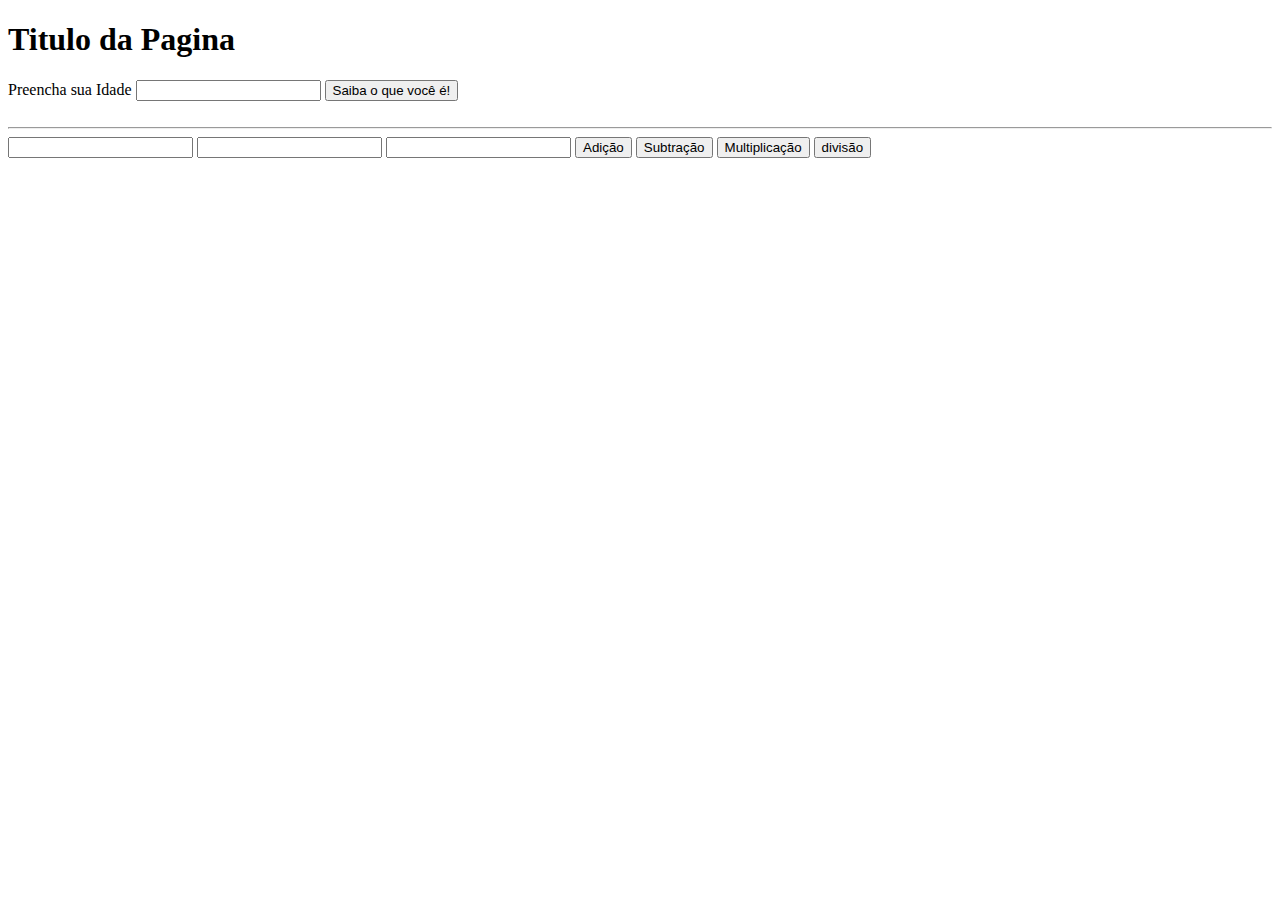
<file: javascript/aula1/index.html>
<!DOCTYPE html>
<html>
	<head>

	<meta charset="utf-8">

	<title>Main.js</title>



	</head>

	<body>

		<h1>Titulo da Pagina</h1>

		<div >
			<label>Preencha sua Idade</label>
			<input type="text" id="idade">
			<button id="Enviar">Saiba o que você é!</button>
		</div>

		<div id="resultado"></div>
		<br>
		<hr>

		<div>
			<input type="text" id="valor1">

			<input type="text" id="valor2" >

			<input type="text" id="valor3" >

			<button id="adicao" action="onclick">

				Adição

			</button>

			<button id="subtracao" action="onclick">

				Subtração

			</button>

			<button id="multiplicacao" action="onclick">

			Multiplicação

		</button>

			<button id="divisao" action="onclick">

			divisão

			</button>
			
		</div>

		<script type="text/javascript" src="main.js">
		
		</script>

	</body>

</html>
</file>
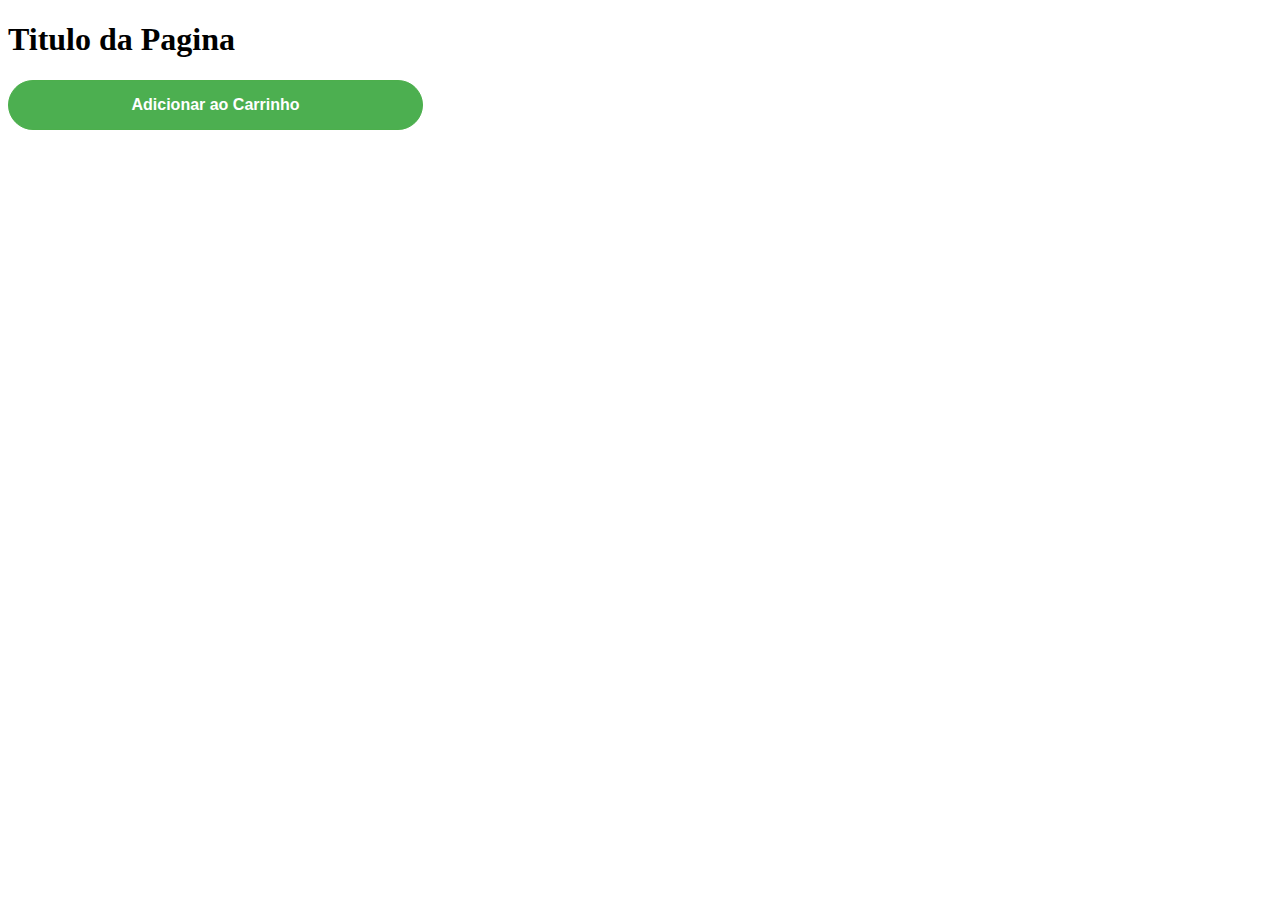
<file: javascript/aula2/index.html>
<!DOCTYPE html>
<html>
	<head>

	<meta charset="utf-8">
	<link rel="stylesheet" type="text/css" href="css/style.css">

	<title>Main.js</title>



	</head>

	<body>

		<h1>Titulo da Pagina</h1>

		<button id="addButton" class="btn" 
		onmouseenter="changeBg (this, 'red')" 
		onmouseleave="changeBg (this, '#4caf50')"
		onclick="openModal ()">


		Adicionar ao Carrinho

		</button>

		<div class="modal" id="my-modal">
			
			<div class="modal-content">
				
				<h1 class="modal-title">Meu incrível Modal</h1>

				<p>Meu modal é legal</p>

				<button id="close-modal" class="btn" onclick="closeModal ()">
					Modal
				</button>

			</div>

		</div>

		<script type="text/javascript" src="jquery-3.3.1.min.js"></script>
		<script type="text/javascript" src="main.js"></script>


	</body>

</html>
</file>
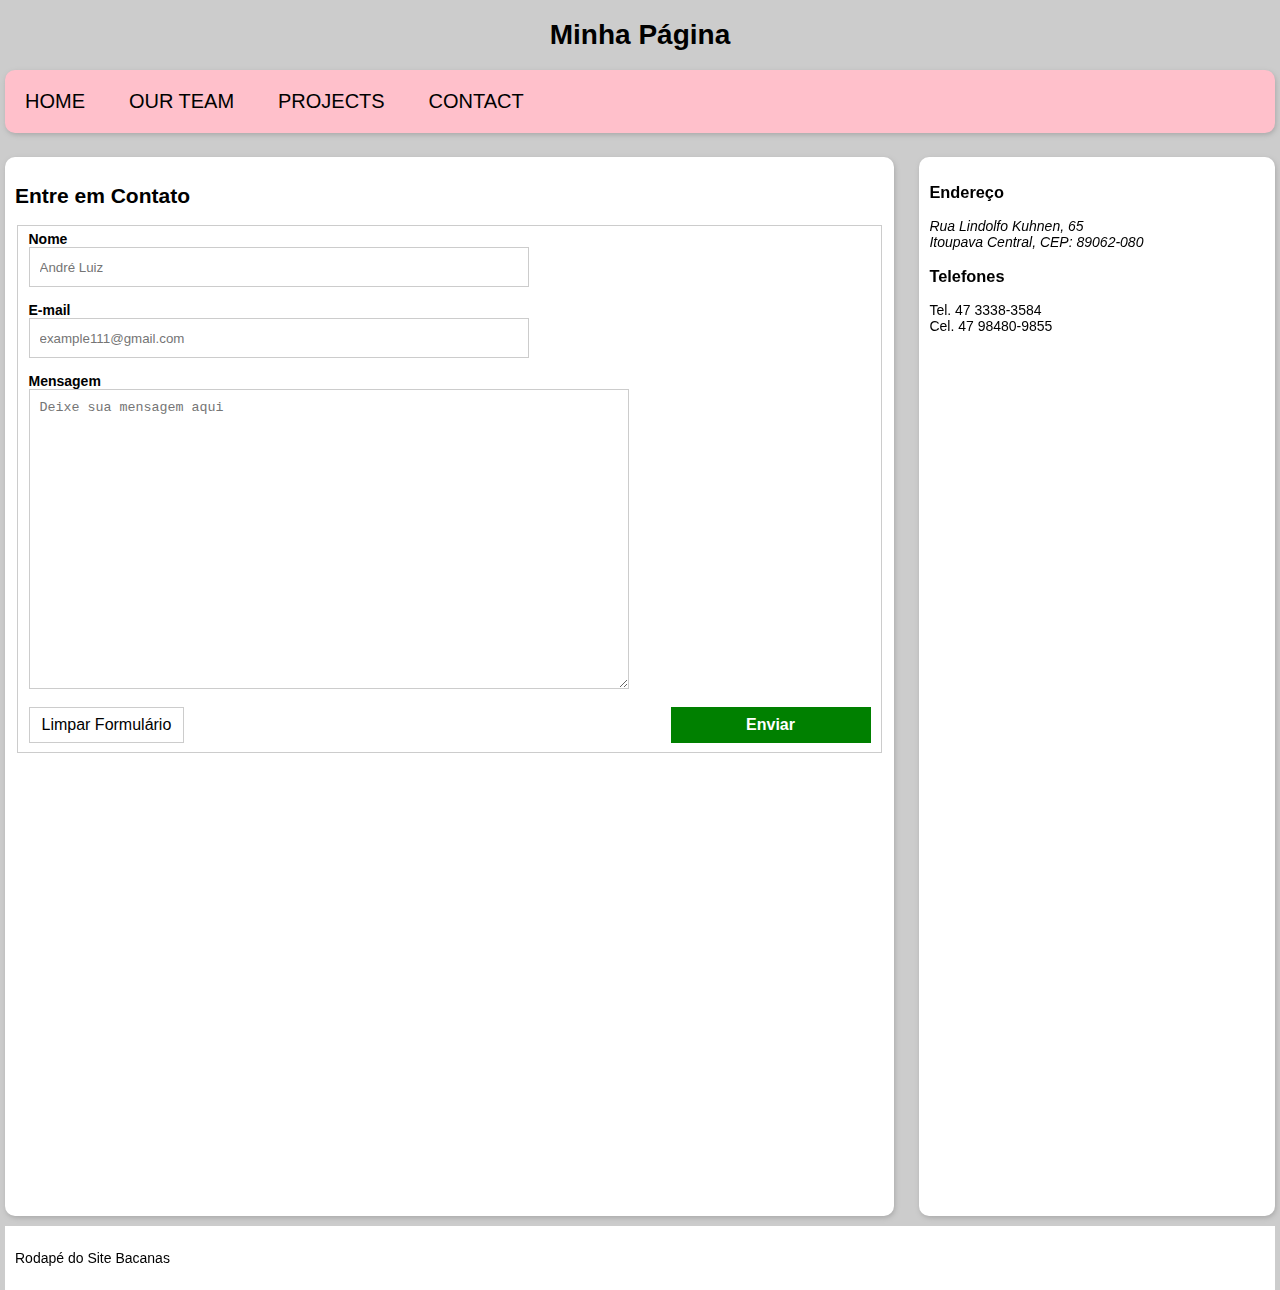
<file: contact.html>
<!DOCTYPE html>
<html>
	<head>

		<title>Contato</title>
		<link rel="stylesheet" type="text/css" href="css/styles.css">

	</head>

	<body>

		<div class="wrapper">
			
			<header class="page-header ">
					
					<h1>Minha Página</h1>

					<nav class="main-menu">
						<ul>
							<li><a href="layout.html">Home</a></li>
							<li><a href="#">Our team</a></li>
							<li><a href="#">Projects</a></li>
							<li><a href="contact.html">Contact</a></li>
						</ul>
					</nav>

			</header>

			<div class="main ">
						
				

				<H2>Entre em Contato</H2>

				<form>
					
					<fieldset class="fieldset">
						
						<div class="field">
							
							<label for="name">
								
								Nome

							</label>

							<input type="text" name="name" id="name" placeholder="André Luiz" required="" />

						</div>





						<div class="field">
							
							<label for="email">
								
								E-mail

							</label>

							<input type="email" name="email" id="email" placeholder="example111@gmail.com" required="" />

						</div>



						<div class="field">
							
							<label for="name">
								
								Mensagem

							</label>


							<textarea name="message" id="message" placeholder="Deixe sua mensagem aqui"></textarea>


						</div>


						<div class="control">
							
							<button class="button button-secundary" type="reset">Limpar Formulário</button>

							<button class="button button-primary" type="submit">Enviar</button>

						</div>



					</fieldset>

				</form>


				<iframe src="https://www.google.com/maps/embed?pb=!1m18!1m12!1m3!1d3560.018735854256!2d-49.08882548495663!3d-26.839356383159192!2m3!1f0!2f0!3f0!3m2!1i1024!2i768!4f13.1!3m3!1m2!1s0x94df1e320e46dfed%3A0x494f463d80228d19!2sR.+Teresa+Fischer+-+Itoupava+Central%2C+Blumenau+-+SC!5e0!3m2!1spt-BR!2sbr!4v1524786949406" width="100%" height="450" frameborder="0" style="border:0" allowfullscreen></iframe>

			</div>

			<aside class="sidebar ">


				<h3>Endereço</h3>
				<address>
					
					Rua Lindolfo Kuhnen, 65<br>
					Itoupava Central, CEP: 89062-080

				</address>
			

				<h3>Telefones</h3>
				Tel. 47 3338-3584<br>
				Cel. 47 98480-9855
			</aside>	

			<footer class="page-footer ">
				
				<p>Rodapé do Site Bacanas</p>

			</footer>

		</div>	



	</body>

</html>
</file>
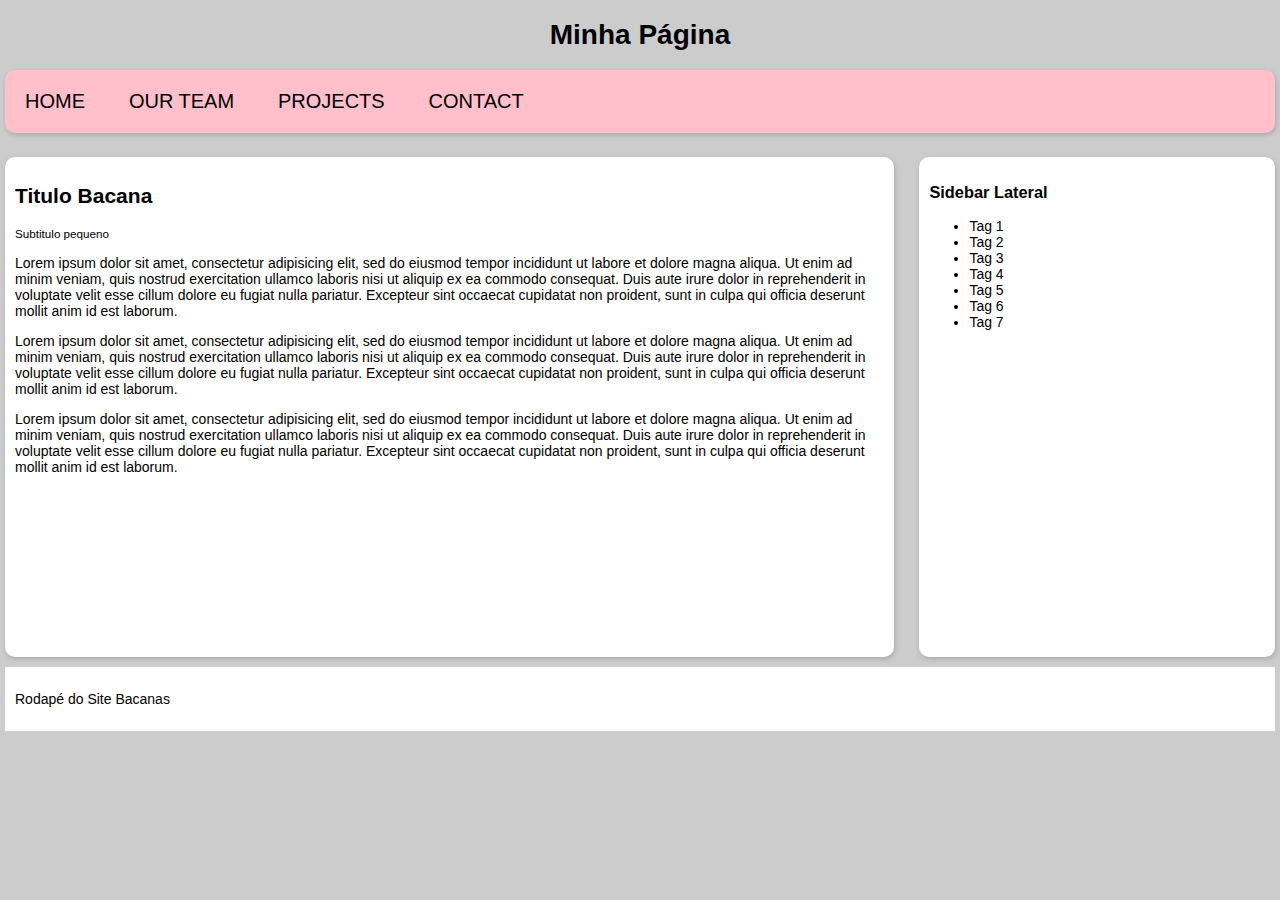
<file: layout.html>
<!DOCTYPE html>
<html>
	<head>

		<title>Layout</title>
		<link rel="stylesheet" type="text/css" href="css/styles.css">

	</head>

	<body>

		<script type="text/javascript">

		
			function showMessage() {
				alert('teste');
			}
		</script>



		<div class="wrapper">
			
			<header class="page-header ">
					
					<h1>Minha Página</h1>

					<nav class="main-menu">
						<ul>
							<li><a href="layout.html">Home</a></li>
							<li><a href="#">Our team</a></li>
							<li><a href="#">Projects</a></li>
							<li><a href="contact.html">Contact</a></a></li>
						</ul>
					</nav>

			</header>

			<div id="main" class="main " onclick="showMessage()">
						
				<article>

					<header>

						<h2>Titulo Bacana</h2>
						<small>Subtitulo pequeno</small>

					</header>


					<p>	Lorem ipsum dolor sit amet, consectetur adipisicing elit, sed do eiusmod
					tempor incididunt ut labore et dolore magna aliqua. Ut enim ad minim veniam,
					quis nostrud exercitation ullamco laboris nisi ut aliquip ex ea commodo
					consequat. Duis aute irure dolor in reprehenderit in voluptate velit esse
					cillum dolore eu fugiat nulla pariatur. Excepteur sint occaecat cupidatat non
					proident, sunt in culpa qui officia deserunt mollit anim id est laborum.</p>

					<p>Lorem ipsum dolor sit amet, consectetur adipisicing elit, sed do eiusmod
					tempor incididunt ut labore et dolore magna aliqua. Ut enim ad minim veniam,
					quis nostrud exercitation ullamco laboris nisi ut aliquip ex ea commodo
					consequat. Duis aute irure dolor in reprehenderit in voluptate velit esse
					cillum dolore eu fugiat nulla pariatur. Excepteur sint occaecat cupidatat non
					proident, sunt in culpa qui officia deserunt mollit anim id est laborum.</p>

					<p>Lorem ipsum dolor sit amet, consectetur adipisicing elit, sed do eiusmod
					tempor incididunt ut labore et dolore magna aliqua. Ut enim ad minim veniam,
					quis nostrud exercitation ullamco laboris nisi ut aliquip ex ea commodo
					consequat. Duis aute irure dolor in reprehenderit in voluptate velit esse
					cillum dolore eu fugiat nulla pariatur. Excepteur sint occaecat cupidatat non
					proident, sunt in culpa qui officia deserunt mollit anim id est laborum.</p>

				</article>

			</div>

			<aside class="sidebar ">


				<h3>Sidebar Lateral</h3>
				
				<ul>
					<li>Tag 1</li>
					<li>Tag 2</li>
					<li>Tag 3</li>
					<li>Tag 4</li>
					<li>Tag 5</li>
					<li>Tag 6</li>
					<li>Tag 7</li>

				</ul>
			</aside>	

			<footer class="page-footer ">
				
				<p>Rodapé do Site Bacanas</p>

			</footer>

		</div>	



	</body>

</html>
</file>
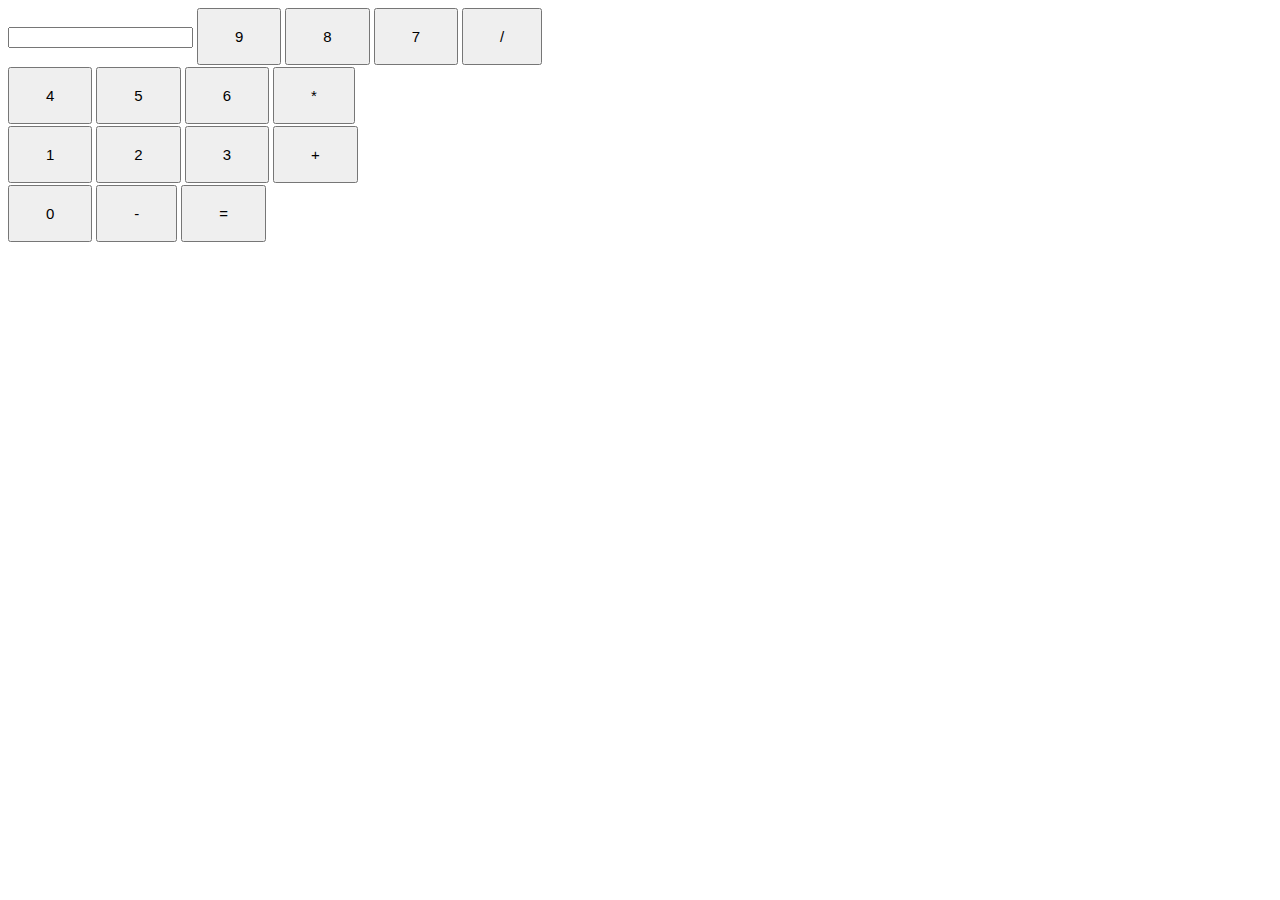
<file: javascript/aula1/calc.html>
<!DOCTYPE html>

<html>

	<head>

		<title>Calculadora</title>

		<link rel="stylesheet" type="text/css" href="css/style.css">

	</head>

	<body>


		<div class="calc">

			<input type="text" name="display" id="display">
			
			<button id="nine">
				9
			</button>

			<button id="eight" action="">				
				8
			</button>

			<button id="seven">
				7
			</button>

			<button id="divi">
				/
			</button>

			</br>

			<button id="four">
				4
			</button>

			<button id="five">
				5	
			</button>

			<button id="six">				
				6
			</button>

			<button id="multi">
				*
			</button>

			</br>	

			<button class="one">
				1
			</button>

			<button class="two">	
				2
			</button>

			<button class="three">
				3
			</button>

			<button class="plus">
				+
			</button>


			</br>
	

			<button class="zero">
				0
			</button>

	

			<button class="minus">
				-
			</button>

			
			

			<button class="equal">
				=
			</button>

		</div>

	</body>

</html>
</file>
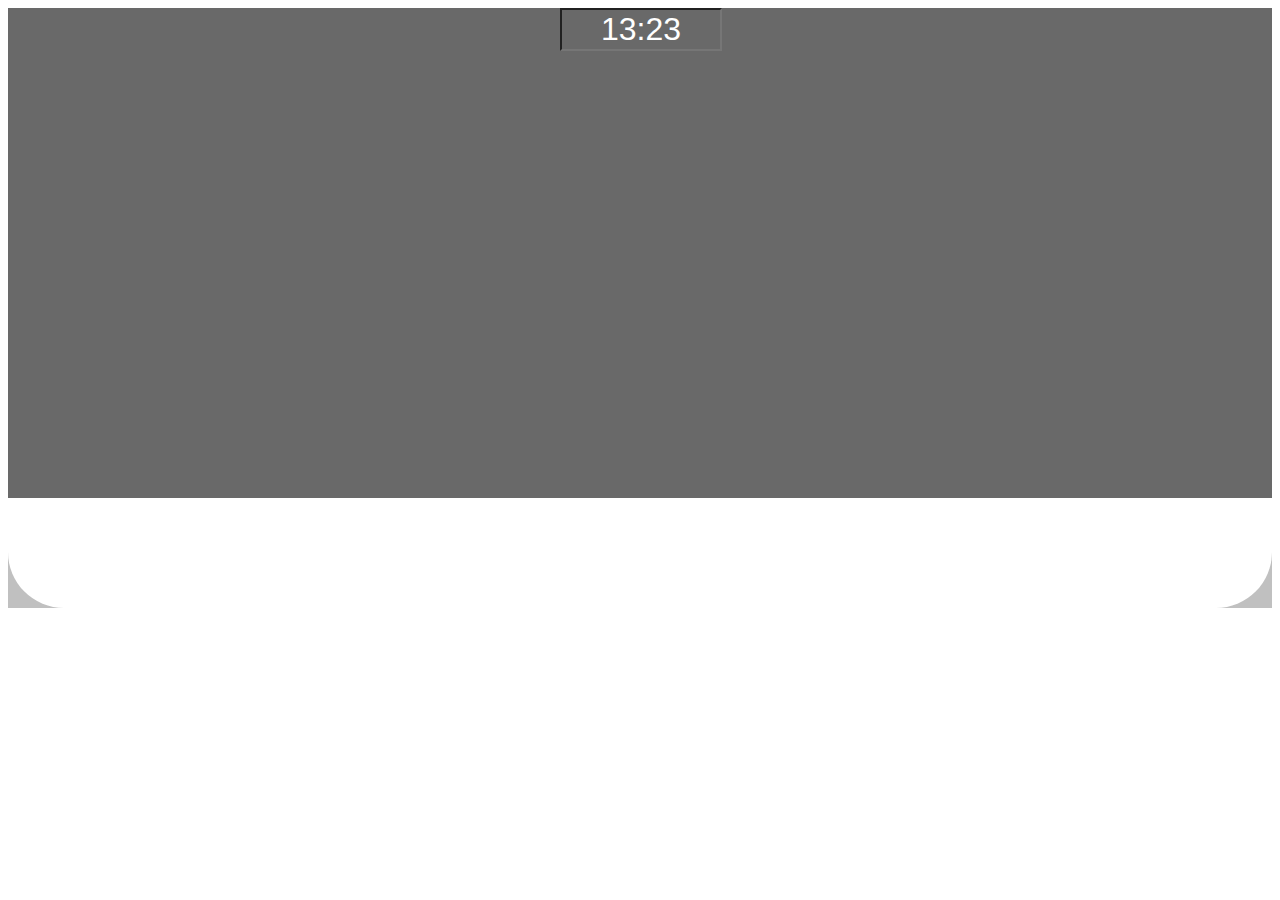
<file: javascript/aula4/cellphone.html>
<!DOCTYPE html>

<html lang="pt-br">

	<head>
		<meta charset="utf-8">
	    <meta name="viewport" content="width=device-width, initial-scale=1, shrink-to-fit=no">

	    <!-- Bootstrap CSS -->
	    <link rel="stylesheet" href="https://stackpath.bootstrapcdn.com/bootstrap/4.1.1/css/bootstrap.min.css" integrity="sha384-WskhaSGFgHYWDcbwN70/dfYBj47jz9qbsMId/iRN3ewGhXQFZCSftd1LZCfmhktB" crossorigin="anonymous">

	    <link rel="stylesheet" type="text/css" href="custom.css">

		<title>Celular</title>

	</head>

	<body>

		<div class="fundo">

			<div class="container-fluid">
				
				<div class="row">
					
					<div class="col-3 mt-3 ml-5 mb-3">
						<div class="col mt-5">
							
							<div class="col">
								
								<input class="clock mt-5" type='text' value='00:00:00' id='relogio' readonly size='6'
								style="font-size: 200%; background-color: #696969;color:white;"/>


							
							

							
						</div> 

						<div class="col-2 mt-2">
							
						</div>
						
					</div>


				</div>



			</div>


		</div>	

		<script type="text/javascript">
									function proximo_segundo(){
										var hoje = new Date
										var hora = hoje.getHours()
										var minutos = hoje.getMinutes()




									
										relogio = document.getElementById('relogio')
										relogio.value = hoje.getHours() +":"+hoje.getMinutes()
										setTimeout('proximo_segundo()',1000)
									}
									proximo_segundo()
									
									
								</script>

		<!-- Optional JavaScript -->
    <!-- jQuery first, then Popper.js, then Bootstrap JS -->
    <script src="https://code.jquery.com/jquery-3.3.1.slim.min.js" integrity="sha384-q8i/X+965DzO0rT7abK41JStQIAqVgRVzpbzo5smXKp4YfRvH+8abtTE1Pi6jizo" crossorigin="anonymous"></script>
    <script src="https://cdnjs.cloudflare.com/ajax/libs/popper.js/1.14.3/umd/popper.min.js" integrity="sha384-ZMP7rVo3mIykV+2+9J3UJ46jBk0WLaUAdn689aCwoqbBJiSnjAK/l8WvCWPIPm49" crossorigin="anonymous"></script>
    <script src="https://stackpath.bootstrapcdn.com/bootstrap/4.1.1/js/bootstrap.min.js" integrity="sha384-smHYKdLADwkXOn1EmN1qk/HfnUcbVRZyYmZ4qpPea6sjB/pTJ0euyQp0Mk8ck+5T" crossorigin="anonymous"></script>

	</body>



</html>
</file>
<file: javascript/aula2/css/style.css>
.btn {
	border-radius: 40px;
	background: #4caf50;	
	color: #fff;
	width: 415px;
	padding: 15px 30px;
	border: solid 1px #4CAF4C;
	font-size: 16px;
	font-weight: bold;	
}


.modal{
	position: absolute;
	top: 0;
	bottom: 0;
	left: 0;
	right: 0;
	width: 100%;
	background: rgba(0, 0, 0, .7);
	
	display: none;
	justify-content: center;
	align-items: center;

}


.modal-content{
	width: 500px;
	min-height: 300px;
	background: #fff;
	padding: 10px;
	text-align: center;

}


.modal-title{


}
</file>
<file: css/styles.css>
body {
		font-family: Arial, sans-serif;
		font-size: 14px;
		padding: 0;
		margin: 0;
		background: #ccc;
	}

	*{

		box-sizing: border-box;
	}

	.wrapper {
		
		width: 1270px;
		margin: 0 auto;
		display: flex;
		flex-wrap: wrap;
	}

	.page-header{
		width: 100%;
		text-align: center;
		margin-bottom: 10px;
		
	}

	.main-menu {
		text-align: left;
		background: pink;
		border-radius: 10px;
		box-shadow: 1px 2px 5px #aaa;
	}

		.main-menu ul {
		list-style: none;
		padding: 0;

	}

	.main-menu ul li {
		display: inline-block;
		margin: 0 20px;
		text-transform: uppercase;
		font-size: 20px;
		padding: 20px 0;

	}

	.main-menu ul li a {
		color: #000;
		text-decoration: none;

	}

	.main-menu ul li a:hover {
		color: red;
	}

	.main {	
		background: #fff;
		width: 70%;
		min-height: 500px;
		padding: 10px;
		box-shadow: 1px 2px 5px #aaa;
		border-radius: 10px;

	}

	.sidebar { 
		background: #fff;
		width: 28%;
		min-height: 500px;
		margin-left: auto;
		padding: 10px;
		box-shadow: 1px 2px 5px #aaa;
		border-radius: 10px;	
	}

	.page-footer {
		background: #fff;
		width: 100%;
		margin-top: 10px;
		padding: 10px;
		
	}

	.fieldset{

		border: solid 1px #ccc;

	}


	.field {
		display: block;
		width: 100%;
		margin-bottom: 15px;

	}

	.field label {
		display: block;
		width: 100%;
		font-weight: bold;

	}

	.field input{
		width: 500px;
		height: 40px;
		border:solid 1px #ccc;
		padding: 0px 10px;


	}

	.field textarea{
		width: 600px;
		min-height: 300px;
		border:solid 1px #ccc;
		padding: 10px;


	}

	.button	{
		background: #fff;
		padding: 8px 12px;
		border: solid 1px #ccc;
		font-size: 16px;
		text-align: center;
	}


	.button-secondary{



	}

	.button-primary{
		background: green;
		color: #fff;
		font-weight: bolder;
		width: 200px;
		border: solid 1px green;
		float: right;
	}
</file>
<file: javascript/aula1/css/style.css>
*{
	box-sizing: border-box;
}

#calc {
		background-color: #696969;
		height: 400px;
		width: 350px;
		display: flex;
		flex-wrap: wrap;
}



button {
	padding: 18px 36px;
	text-align: center;
	font-size: 15px;
	margin-bottom: 2px;
}

#plus{
	padding: 18px 35px;
}

#equal{
	float: right;
}
#zero{
	vertical-align: center;
}
</file>
<file: javascript/aula4/custom.css>
.fundo{
	background: #C0C0C0;
	position: relative;

}


.col-3{
	background: white;
	height: 600px;
	border-radius: 3.5em;
	position: relative;

}

.col{
	background: #696969;
	height: 490px;
	position:relative;

}

.clock{
	left: 50%;
 	margin-left: -80px; 
  	position: absolute;
  	text-align: center;
  
}

.col-2{
	background: #696969;
	height: 40px;
	left: 50%;
 	margin-left: -30px; 
  	position: absolute;
  	border-radius: 4.5em;
}
</file>
